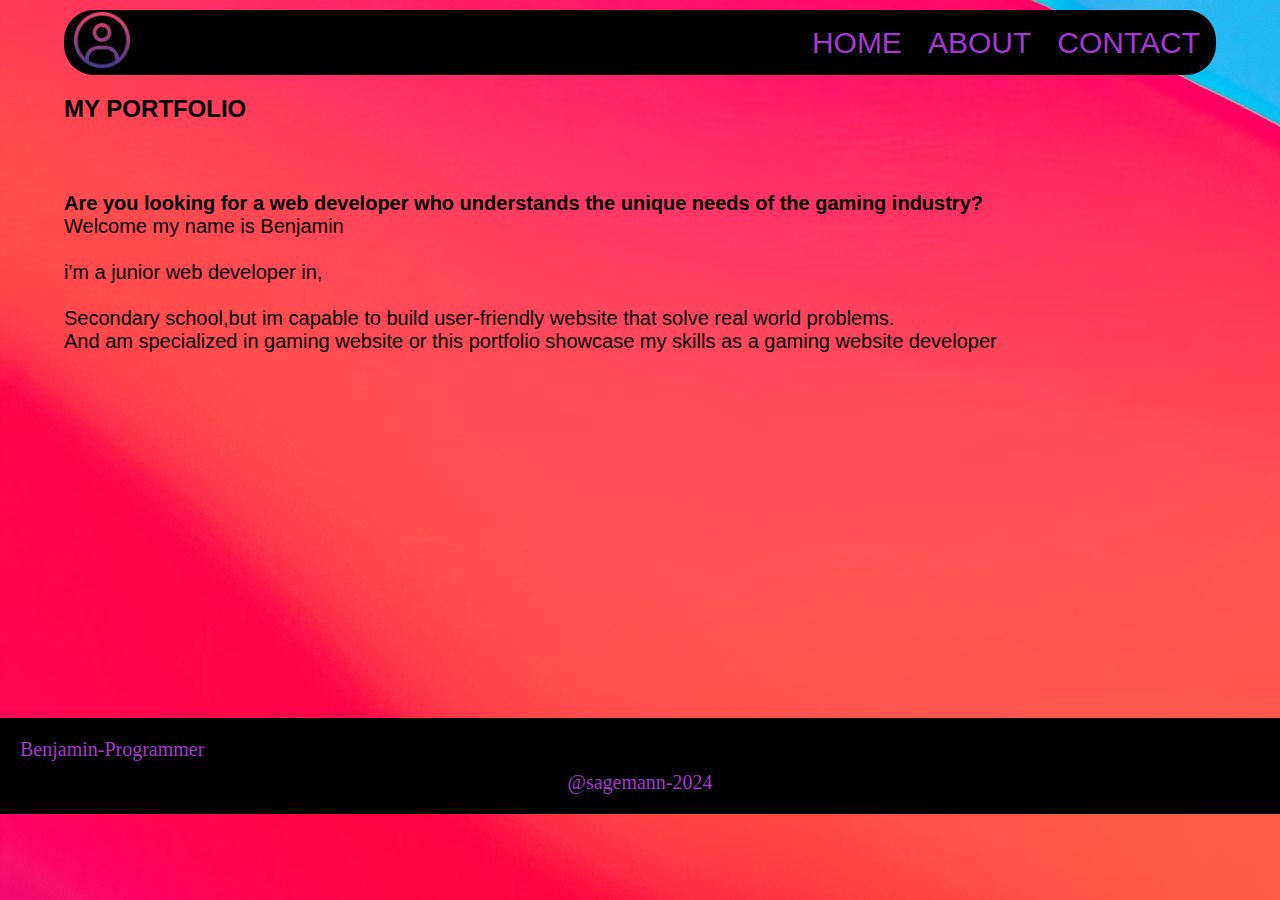
<file: index.html>
<!DOCTYPE html>
<html lang="en">
<head>
    <title>My-Portfolio</title>
    <link rel="stylesheet" href="css/nav.css">
    <link rel="stylesheet" href="https://cdnjs.cloudflare.com/ajax/libs/font-awesome/6.5.2/css/all.min.css"/>
</head>
<body background="images/macos-big-sur-apple-layers-fluidic-colorful-wwdc-stock-4096x2304-1455.jpg">

    <nav>
        <div class="logo">
            <img src="images/logo.png" width="60">
        </div>
        <ul>
            <li><a href="index.html">HOME</a></li>
            <li><a href="about.html">ABOUT</a></li>
            <li><a href="contact.html">CONTACT</a></li>
        </ul>
    </nav>

    <div class="container">
        <h1>MY PORTFOLIO </h1><br><br><br>
        <h5>Are you looking for a web developer who understands the unique needs of the gaming industry?</h5>
        <P>Welcome my name is Benjamin</P>

        <br>
        <p>i'm a junior web developer in,</p>
        <br>
        <p>Secondary school,but im capable to build user-friendly website that solve real world problems.</p>
        <P>And am specialized in gaming website or this portfolio showcase my skills as a gaming website developer</P>
    </div>

    <footer>
        <div class="desc">
            <span>Benjamin-Programmer </span> 
            <span>
                
            </span>
        </div>
        <div class="copyright">@sagemann-2024</div>
    </footer>
    
</body>
</html>
</file>
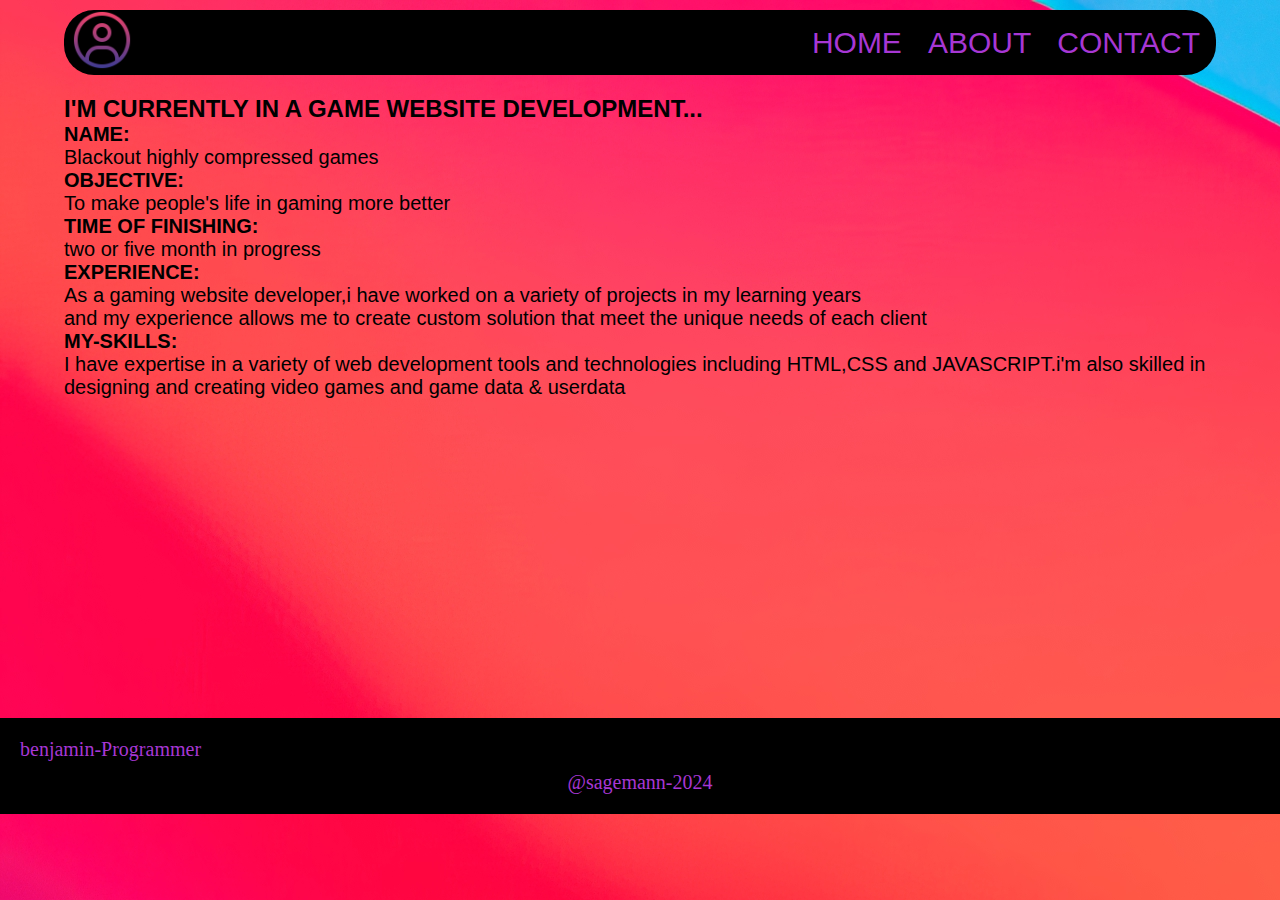
<file: about.html>
<!DOCTYPE html>
<html lang="en">
<head>
    <title>My-Portfolio</title>
    <link rel="stylesheet" href="css/nav.css">
 
    <link rel="stylesheet" href="https://cdnjs.cloudflare.com/ajax/libs/font-awesome/6.5.2/css/all.min.css"/>
</head>
<body background="images/macos-big-sur-apple-layers-fluidic-colorful-wwdc-stock-4096x2304-1455.jpg">

    <nav>
        <div class="logo">
            <img src="images/logo.png" width="60">
        </div>
        <ul>
            <li><a href="index.html">HOME</a></li>
            <li><a href="about.html">ABOUT </a></li>
            <li><a href="contact.html">CONTACT</a></li>
        </ul>
    </nav>

    <div class="container">
        <h1>I'M CURRENTLY IN A GAME WEBSITE DEVELOPMENT...</h1>
        <h2>NAME:</h2><p>Blackout highly compressed games</p>
        <h2>OBJECTIVE:</h2><P>To make people's life in gaming more better</P>
        <h2>TIME OF FINISHING:</h2>
        <P>two or five month in progress</P>
        <h2>EXPERIENCE:</h2>
        <P>As a gaming website developer,i have worked on a variety of projects in my learning years <br>
        and my experience allows me to create custom solution that meet the unique needs of each client </P>
        <h2>MY-SKILLS:</h2><P>I have expertise in a variety of web development tools and technologies including HTML,CSS and JAVASCRIPT.i'm also skilled in designing and creating video games and game data & userdata</P>
    </div>

    <footer>
        <div class="desc">
            <span>benjamin-Programmer</span> 
            <span>
              
            </span>
        </div>
        <div class="copyright">@sagemann-2024</div>
    </footer>
    
</body>
</html>
</file>
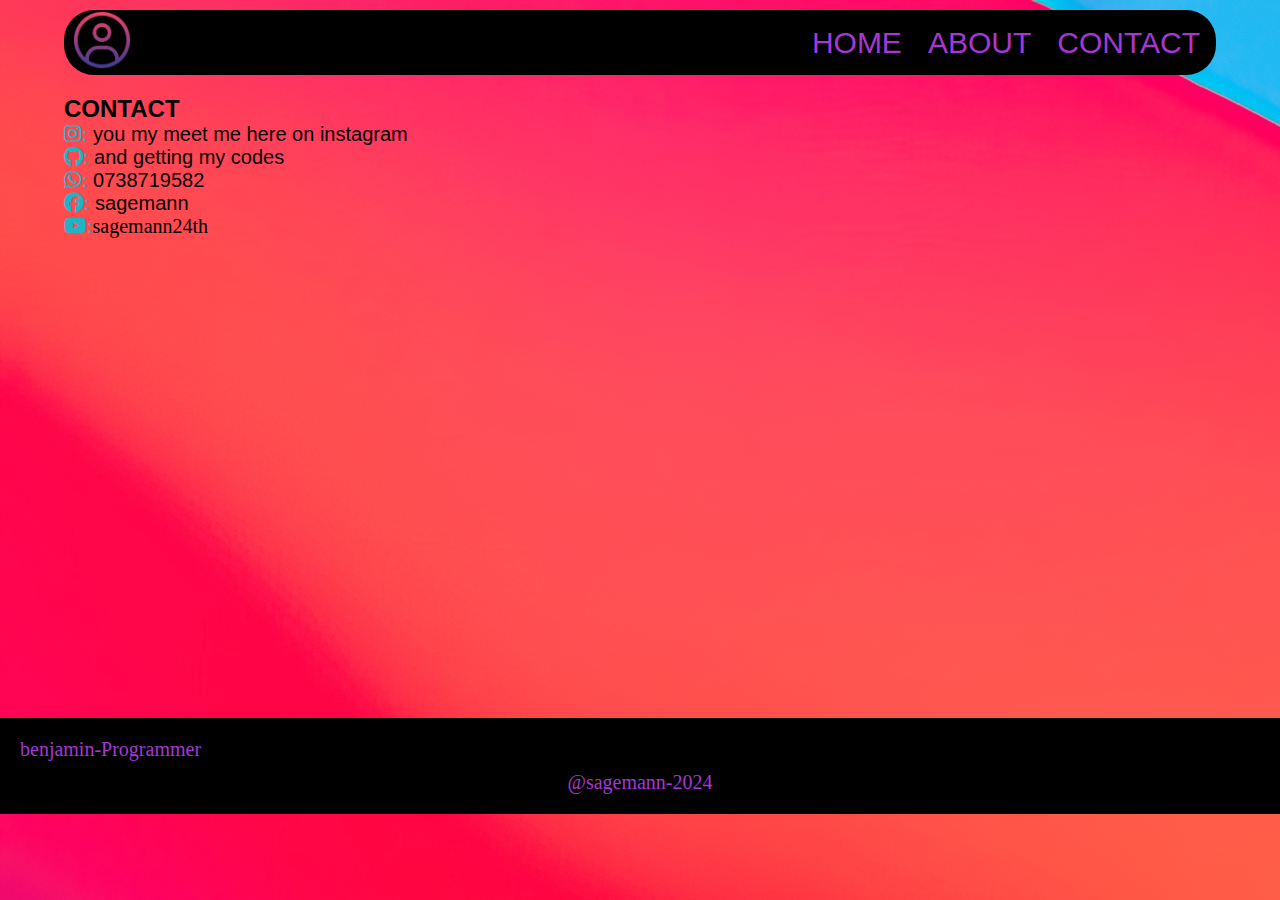
<file: contact.html>
<!DOCTYPE html>
<html lang="en">
<head>
    <title>My-Portfolio</title>
    <link rel="stylesheet" href="css/nav.css">
    <link rel="stylesheet" href="https://cdnjs.cloudflare.com/ajax/libs/font-awesome/6.5.2/css/all.min.css"/>
</head>
<body background="images/macos-big-sur-apple-layers-fluidic-colorful-wwdc-stock-4096x2304-1455.jpg">

    <nav>
        <div class="logo">
            <img src="images/logo.png" width="60">
        </div>
        <ul>
            <li><a href="index.html">HOME</a></li>
            <li><a href="about.html">ABOUT</a></li>
            <li><a href="contact.html">CONTACT</a></li>
        </ul>
    </nav>

    <div class="container">
        <h1>CONTACT</h1>
         <p><i class="fa-brands fa-instagram">:</i></a> you my meet me here on instagram<br>
                <i class="fa-brands fa-github">:</i></a> and getting my codes<br>
                <i class="fa-brands fa-whatsapp">:</i>  0738719582 <br>
                <i class="fa-brands fa-facebook">:</i> sagemann</p>
                <i class="fa-brands fa-youtube">:</i>sagemann24th <br>
                
    </div>

    <footer>
        <div class="desc">
            <span>benjamin-Programmer</span> 
            <span>
               
            </span>
        </div>
        <div class="copyright">@sagemann-2024</div>
    </footer>
    
</body>
</html>
</file>
<file: css/nav.css>
:root {
    --bg-color: #000000;
    --shine-color: #000000;
    --text-color: rgb(167, 55, 212);
}img{
    border-radius: 30%;
}

* {
    margin: 0;
    box-sizing: border-box;
    font-size: 20px;
}

body {
    display: flex;
    flex-direction: column;
    justify-content: center;
    align-items: center;
    gap: 20px;
}

nav {
    width: 90%;
    background-color: var(--bg-color);
    border-radius: 30px;
    display: flex;
    justify-content: space-between;
    align-items: center;
    margin-top: 10px;
    padding: 0 8px;
}

ul {
    list-style-type: none;
    display: flex;
    gap: 10px;
}
i{
    color: rgb(31, 179, 199);
}
ul li {
    background-color: var(--shine-color);
    padding: 8px;
    border-radius: 8px;
}h1{
   font-family: 'Segoe UI', Tahoma, Geneva, Verdana, sans-serif;
   font-size: x-large; 
}h5{
    font-family: 'Gill Sans', 'Gill Sans MT', Calibri, 'Trebuchet MS', sans-serif;
}p{font-family: 'Segoe UI', Tahoma, Geneva, Verdana, sans-serif;}

ul li a {
    text-decoration: none;
    font-size: 30px;
    font-family: Impact, Haettenschweiler, 'Arial Narrow Bold', sans-serif;
    color: var(--text-color);
}h2{
    font-family: 'Franklin Gothic Medium', 'Arial Narrow', Arial, sans-serif;
}


.container{
    width: 90%;
    min-height: 67vh;
    display: flexbox;
    border-radius: 20px;
    
    align-items: center;
    justify-content: center;
}

footer{
    width: 100%;
    background-color: var(--bg-color);
    display: flex;
    flex-direction: column;
    gap: 10px;
    padding: 20px;
    color: var(--text-color);
}

.desc{
    display: flex;
    justify-content: space-between;
}

.copyright{
    text-align: center;
}
</file>
